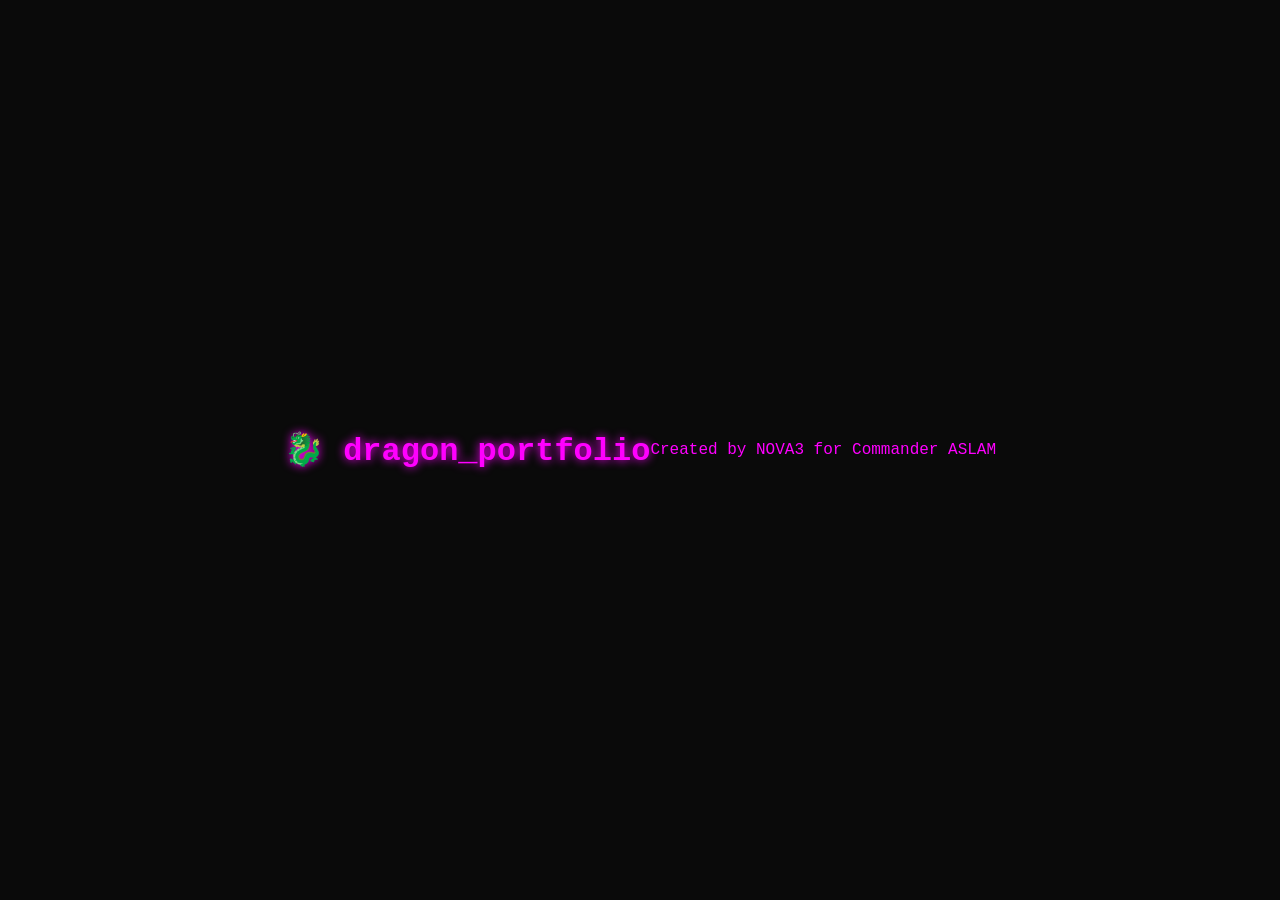
<file: projects/dragon_portfolio_web/index.html>
<!DOCTYPE html>
<html>
<head><title>dragon_portfolio</title><link rel="stylesheet" href="style.css"></head>
<body>
    <h1>🐉 dragon_portfolio</h1>
    <p>Created by NOVA3 for Commander ASLAM</p>
    <script src="app.js"></script>
</body>
</html>
</file>
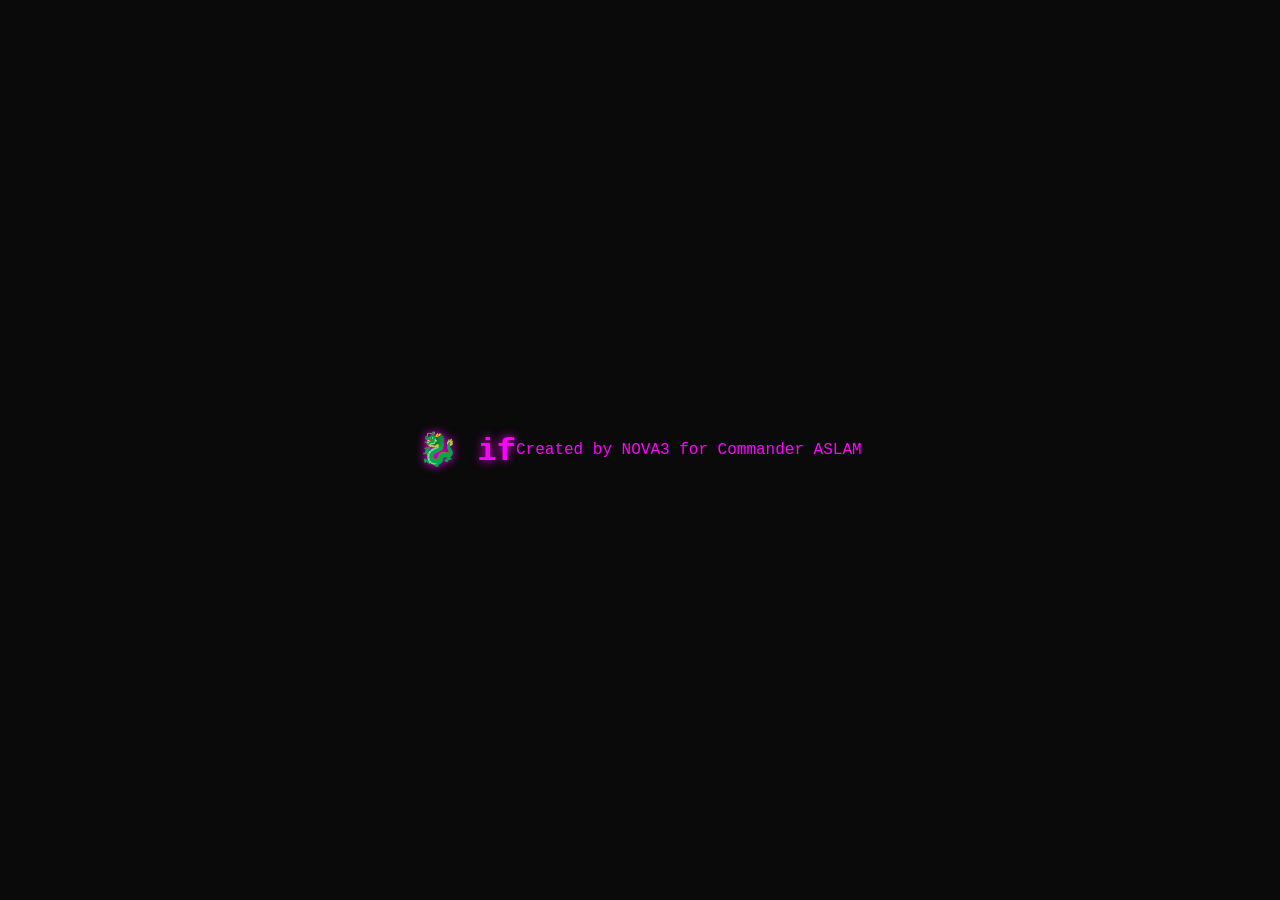
<file: projects/if_web/index.html>
<!DOCTYPE html>
<html>
<head><title>if</title><link rel="stylesheet" href="style.css"></head>
<body>
    <h1>🐉 if</h1>
    <p>Created by NOVA3 for Commander ASLAM</p>
    <script src="app.js"></script>
</body>
</html>
</file>
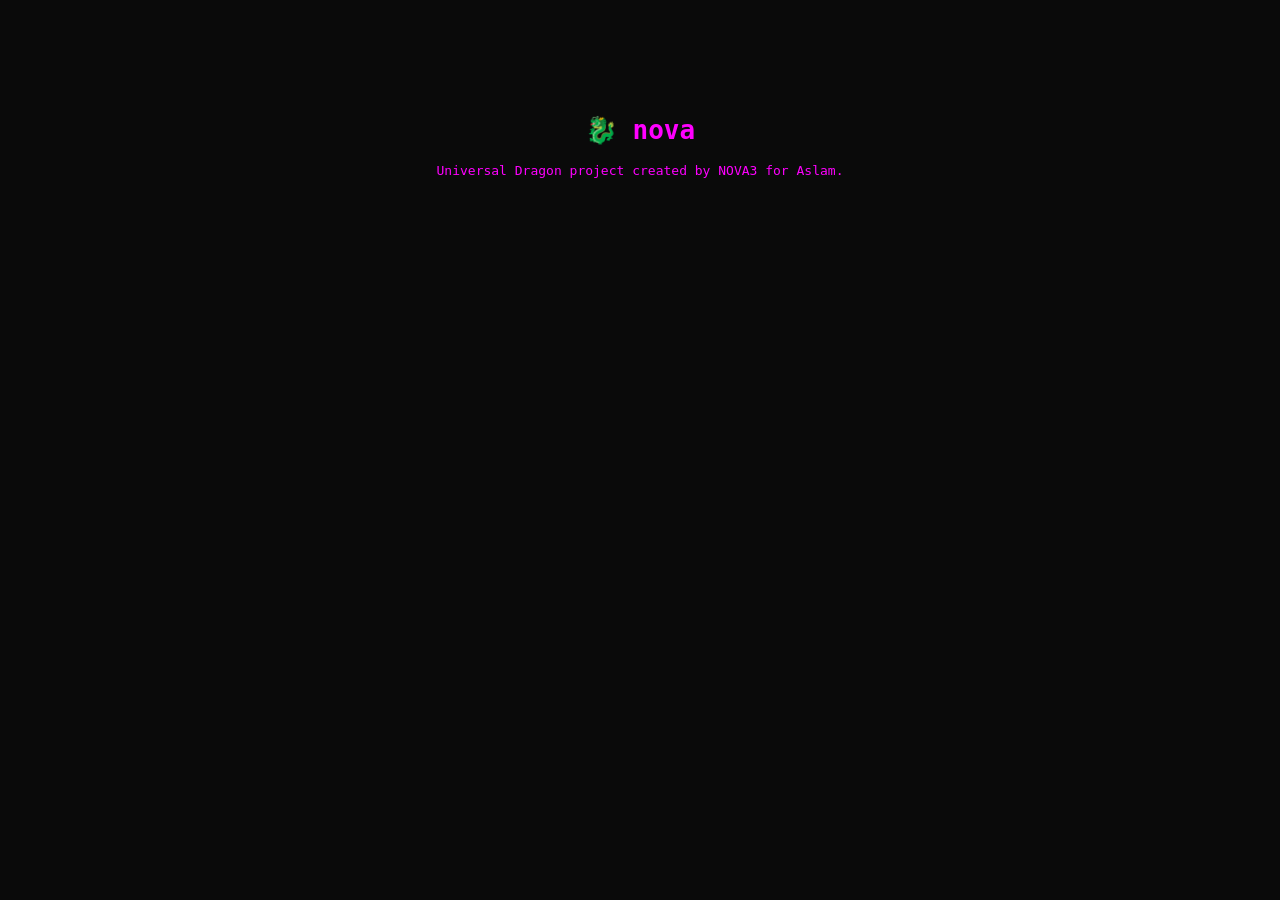
<file: projects/nova_web/index.html>
<!DOCTYPE html>
<html>
<head><title>nova</title><link rel="stylesheet" href="style.css"></head>
<body>
<h1>🐉 nova</h1>
<p>Universal Dragon project created by NOVA3 for Aslam.</p>
<script src="app.js"></script>
</body>
</html>
</file>
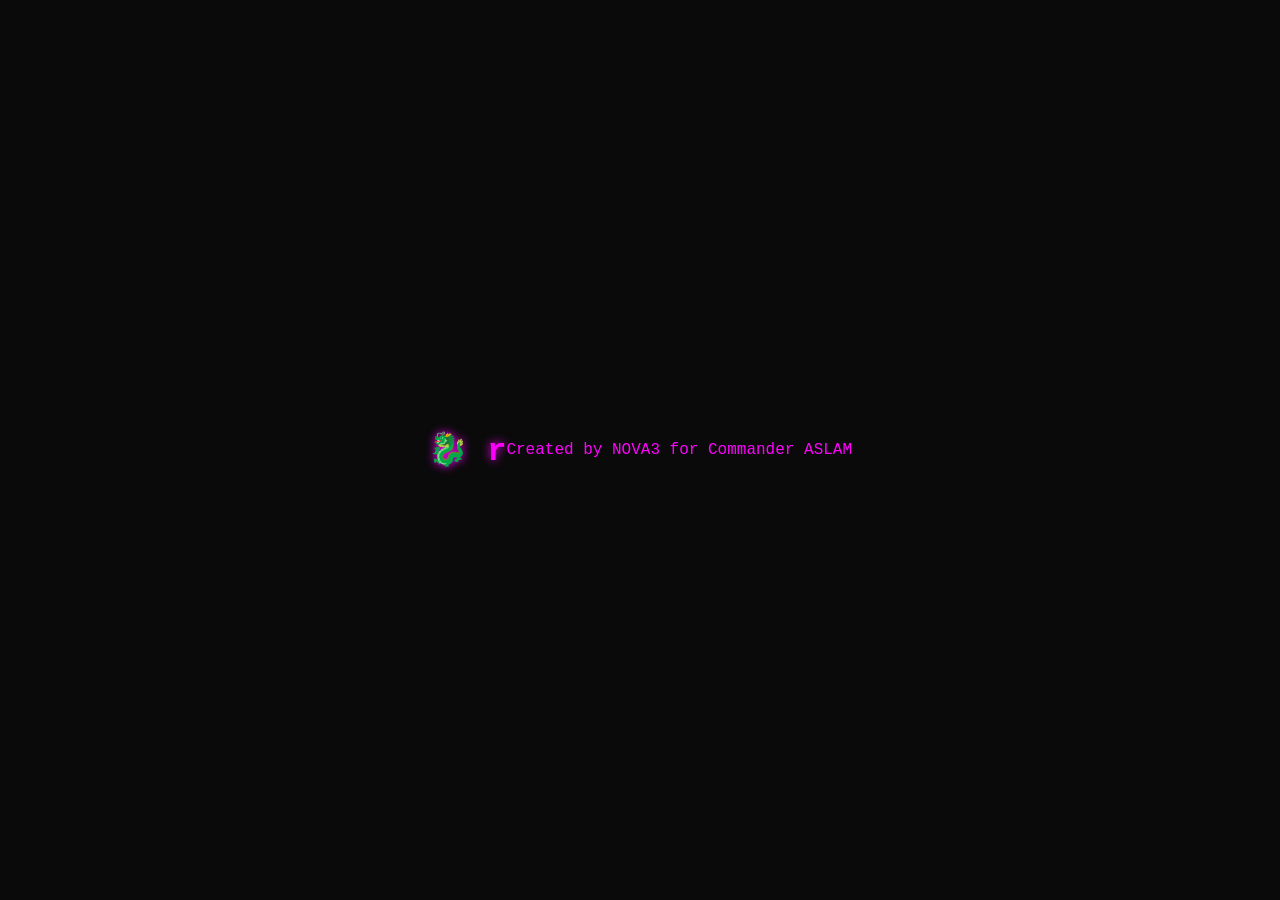
<file: projects/r_web/index.html>
<!DOCTYPE html>
<html>
<head><title>r</title><link rel="stylesheet" href="style.css"></head>
<body>
    <h1>🐉 r</h1>
    <p>Created by NOVA3 for Commander ASLAM</p>
    <script src="app.js"></script>
</body>
</html>
</file>
<file: projects/dragon_portfolio_web/style.css>
body { 
    font-family: 'Courier New', monospace; 
    background: #0a0a0a; 
    color: #ff00ff;
    display: flex;
    justify-content: center;
    align-items: center;
    height: 100vh;
    margin: 0;
}
h1 { text-shadow: 0 0 10px #ff00ff; }
</file>
<file: projects/if_web/style.css>
body { 
    font-family: 'Courier New', monospace; 
    background: #0a0a0a; 
    color: #ff00ff;
    display: flex;
    justify-content: center;
    align-items: center;
    height: 100vh;
    margin: 0;
}
h1 { text-shadow: 0 0 10px #ff00ff; }
</file>
<file: projects/nova_web/style.css>
body{font-family:monospace;background:#0a0a0a;color:#ff00ff;text-align:center;padding-top:10vh;}
</file>
<file: projects/r_web/style.css>
body { 
    font-family: 'Courier New', monospace; 
    background: #0a0a0a; 
    color: #ff00ff;
    display: flex;
    justify-content: center;
    align-items: center;
    height: 100vh;
    margin: 0;
}
h1 { text-shadow: 0 0 10px #ff00ff; }
</file>
